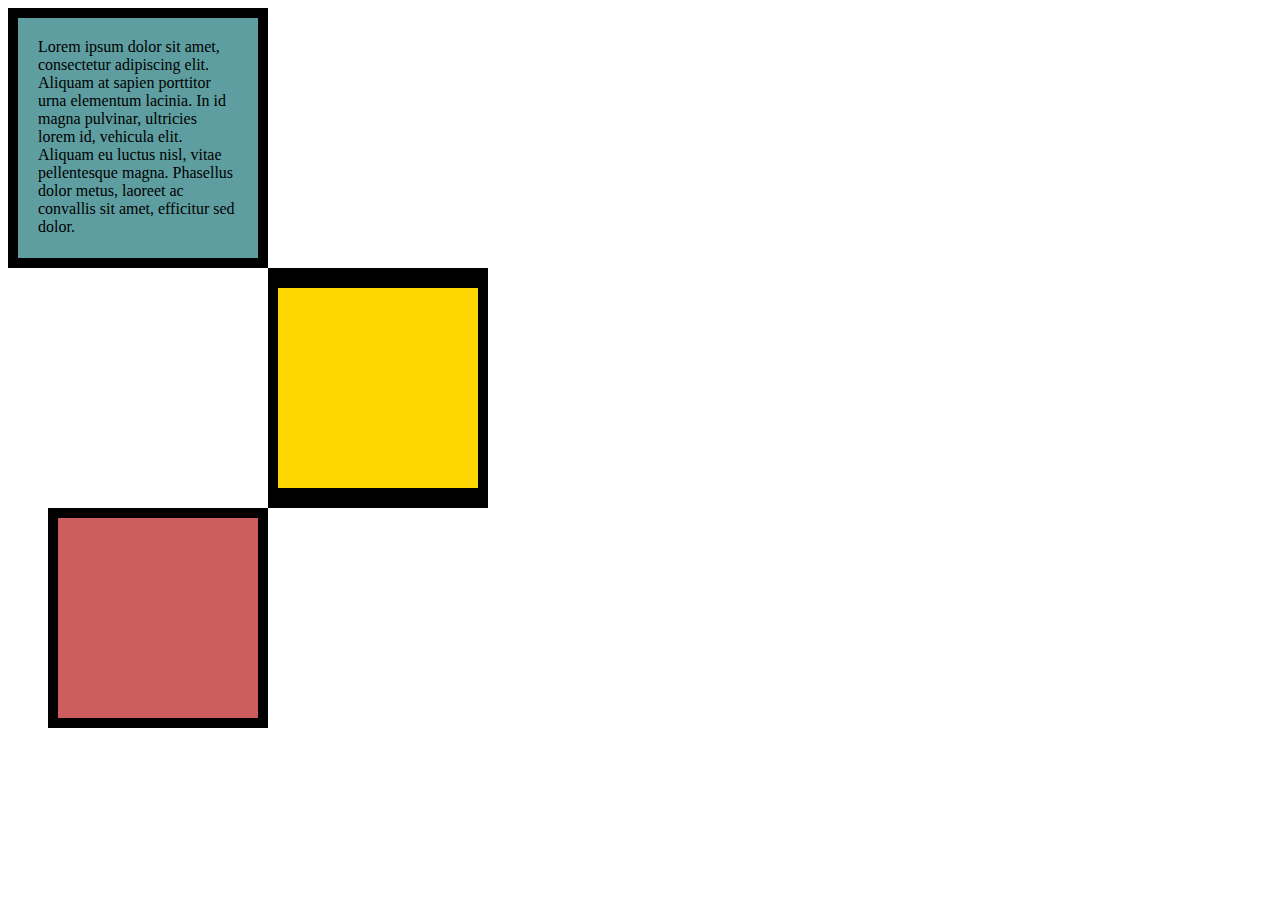
<file: 1. CSS Box Model/index.html>
<!DOCTYPE html>
<html lang="en">
  <head>
    <meta charset="UTF-8" />
    <title>CSS Box Model</title>
    <style>
      /* Write your CSS code here */

      p {
        margin: 0px;
      }

      #box1,
      #box2,
      #box3 {
        height: 200px;
        width: 200px;
      }

      #box1 {
        background-color: cadetblue;
        padding: 20px;
        border: 10px solid black;
      }

      #box2 {
        background-color: gold;
        border-top: 20px solid black;
        border-bottom: 20px solid black;
        border-left: 10px solid black;
        border-right: 10px solid black;
        margin-left: 260px;
      }

      #box3 {
        background-color: indianred;
        border: 10px solid black;
        margin-left: 40px;
      }
    </style>
  </head>

  <body>
    <!-- TODOs:
1. Create 3 Boxes using the div element.
2. Set their sizes to 200px heigh by 200px wide.
3. Set different background colors for each of the boxes (I used cadetblue, gold and indianred).
4. Add a paragraph <p> element into the first div and add the following words:
    Lorem ipsum dolor sit amet, consectetur adipiscing elit. Aliquam at sapien porttitor urna elementum lacinia. In
    id magna pulvinar, ultricies lorem id, vehicula elit. Aliquam eu luctus nisl, vitae pellentesque magna. Phasellus
    dolor metus, laoreet ac convallis sit amet, efficitur sed dolor.
5. Set the 1st div to have 20px padding all around with a black 10px border.
6. Fix the style of the <p> element to remove all margins.
Hint: Use the CSS inspector in Chrome.
7. Set the 2nd div to have a 20px border on top and bottom and 10px border left and right. (See goal image)
8. Set the 3rd div to have a 10px border 
9. Set the margins for the divs so that each box corner touches the other. (See the goal image)
-->

    <div class="container">
      <div id="box1">
        <p>
          Lorem ipsum dolor sit amet, consectetur adipiscing elit. Aliquam at
          sapien porttitor urna elementum lacinia. In id magna pulvinar,
          ultricies lorem id, vehicula elit. Aliquam eu luctus nisl, vitae
          pellentesque magna. Phasellus dolor metus, laoreet ac convallis sit
          amet, efficitur sed dolor.
        </p>
      </div>
      <div id="box2"></div>
      <div id="box3"></div>
    </div>
  </body>
</html>
</file>
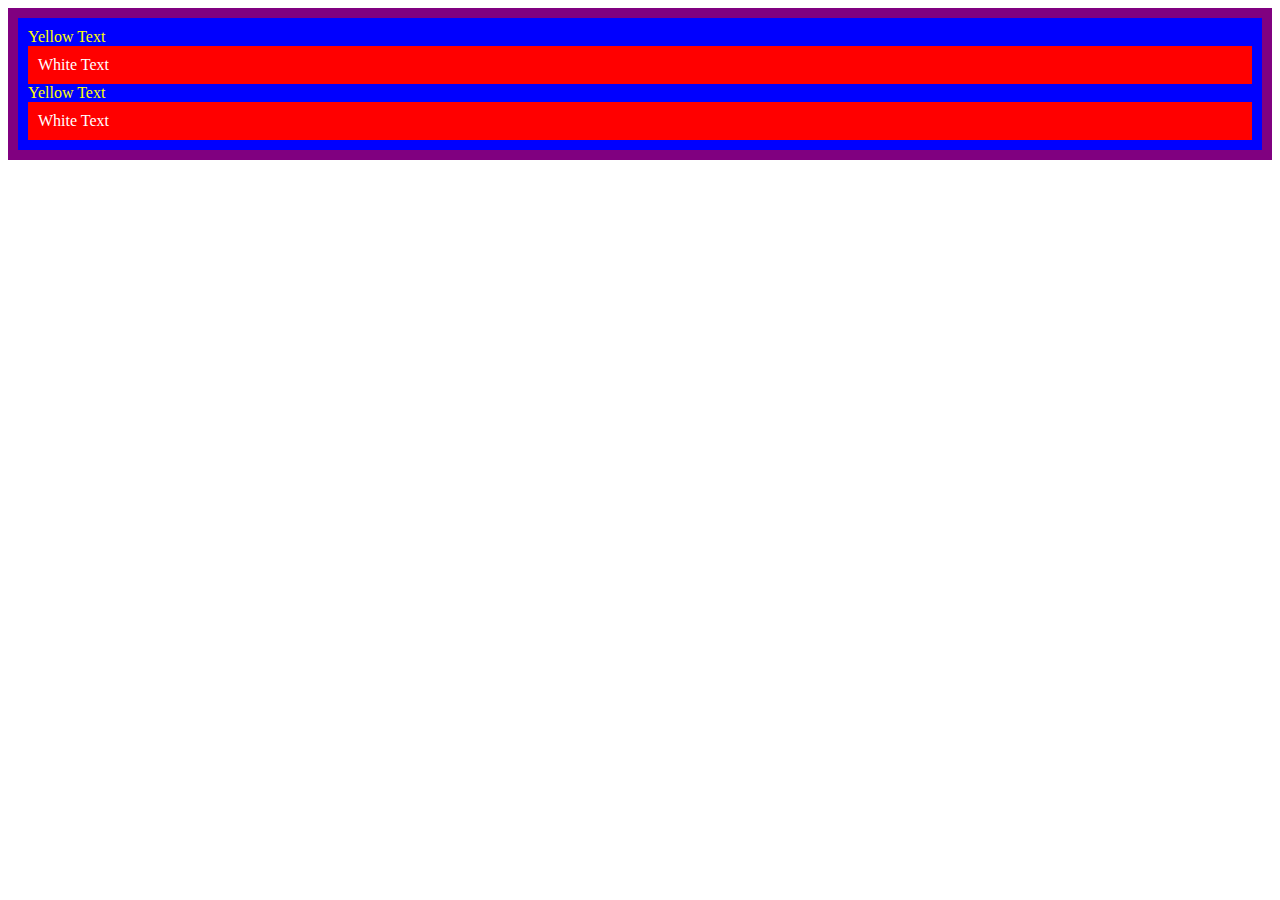
<file: 2. CSS Cascade/index.html>
<!DOCTYPE html>
<html lang="en">
  <head>
    <meta charset="UTF-8" />
    <title>CSS Cascade</title>
    <link rel="stylesheet" href="style.css" />
  </head>

  <body>
    <div id="outer-box" class="box">
      <div class="box">
        <p>Yellow Text</p>
        <div class="box_inner-box">
          <p class="white-text">White Text</p>
        </div>
      </div>
      <div class="box">
        <p>Yellow Text</p>
        <div class="box_inner-box">
          <p class="white-text">White Text</p>
        </div>
      </div>
    </div>
  </body>
</html>
</file>
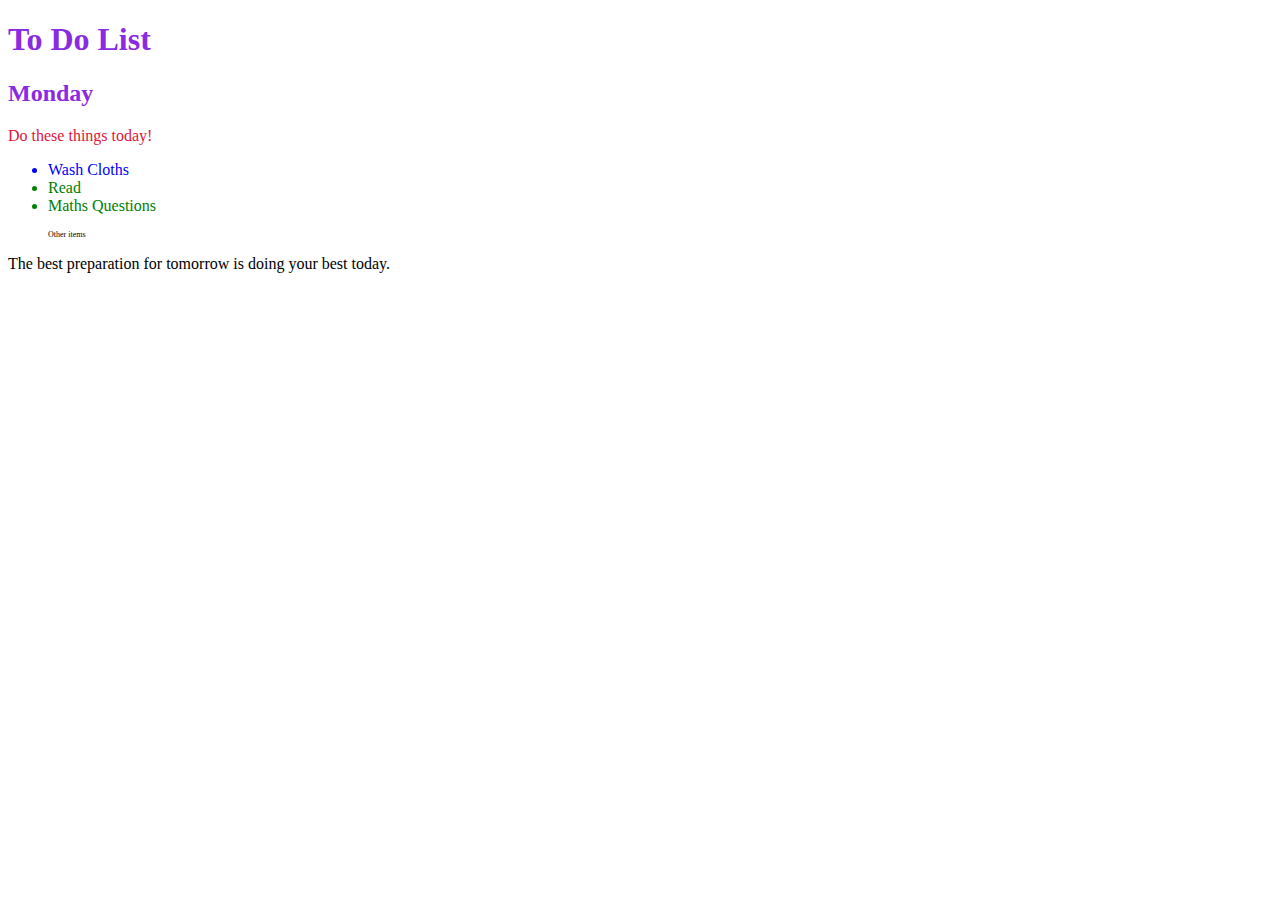
<file: 3. Combining Selectors/index.html>
<!DOCTYPE html>
<html lang="en">
  <head>
    <meta charset="UTF-8" />
    <meta name="viewport" content="width=device-width, initial-scale=1.0" />
    <title>Combining CSS Selectors</title>
    <!-- Add your css file here:  -->
    <link rel="stylesheet" href="style.css" />
  </head>
  <body>
    <!-- Write your code here:  -->
    <h1>To Do List</h1>

    <h2>Monday</h2>

    <p id="one">Do these things today!</p>

    <ul>
      <li id="list_one">Wash Cloths</li>
      <li class="list_two">Read</li>
      <li class="list_two">Maths Questions</li>
      <li id="list_last">Other items</li>
    </ul>

    <p>The best preparation for tomorrow is doing your best today.</p>
  </body>
</html>
</file>
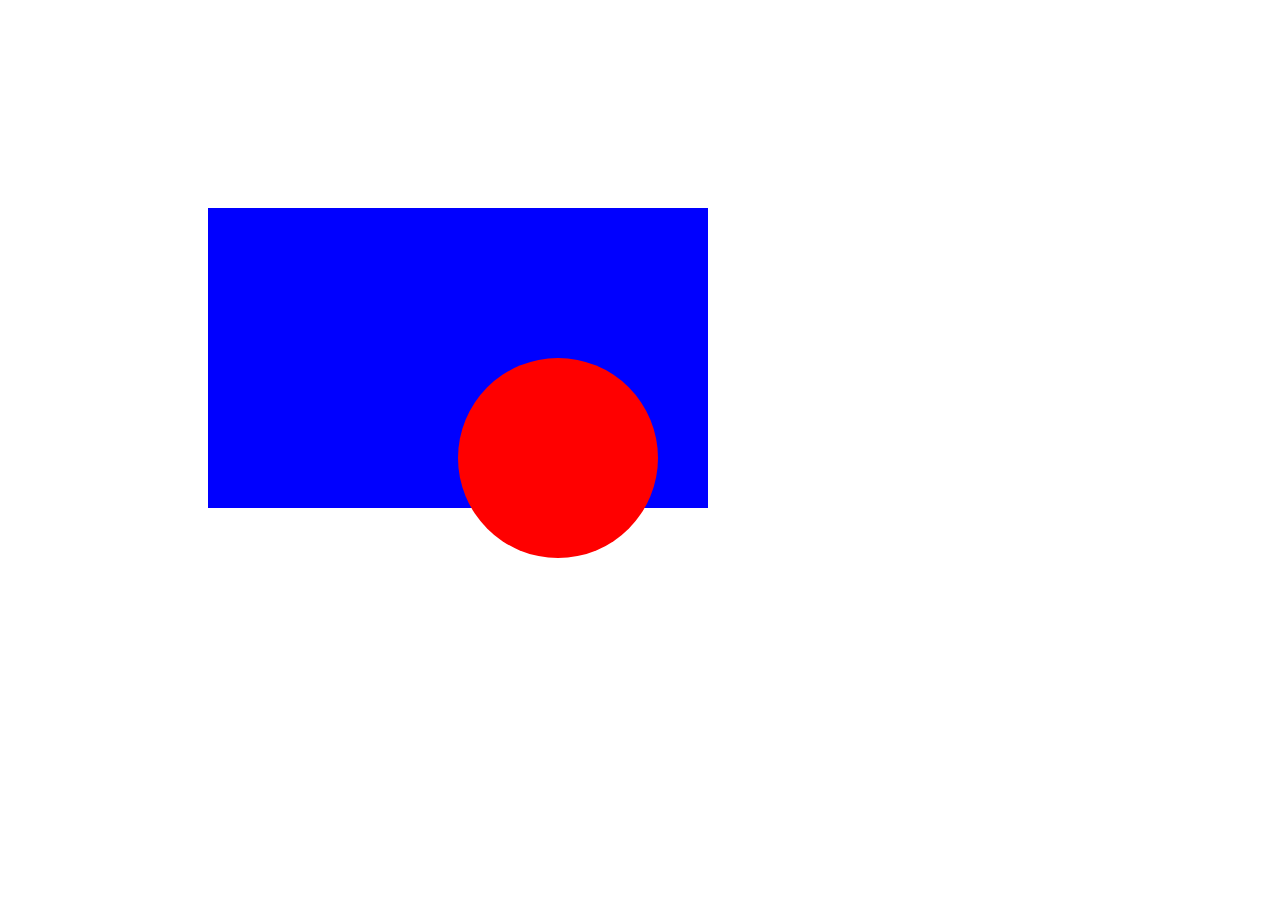
<file: 4. CSS Positioning/index.html>
<!DOCTYPE html>
<html>
  <head>
    <title>CSS Positioning Exercise</title>
    <style>
      /* Write your code here */
      .blue-box {
        height: 300px;
        width: 500px;
        background-color: blue;
        position: relative;
        top: 200px;
        left: 200px;
      }

      .red-circle {
        background-color: red;
        height: 200px;
        width: 200px;
        border-radius: 50%;
        position: absolute;
        top: 150px;
        left: 250px;
      }
    </style>
  </head>

  <body>
    <div class="blue-box">
      <div class="red-circle"></div>
    </div>
  </body>
</html>
</file>
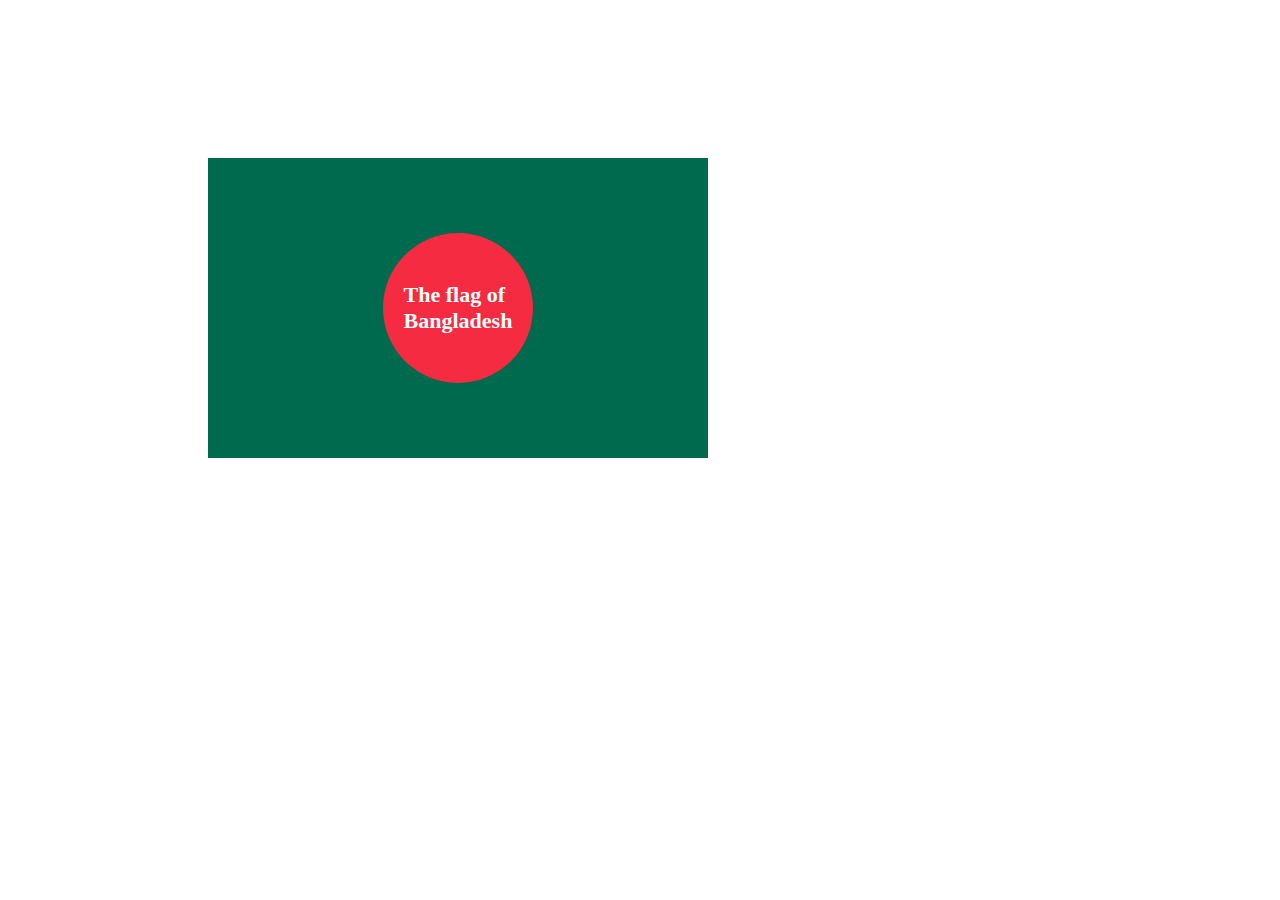
<file: 5. CSS Flag Project/Flag of Bangladesh/index.html>
<!DOCTYPE html>
<html lang="en">
  <head>
    <meta charset="UTF-8" />
    <meta http-equiv="X-UA-Compatible" content="IE=edge" />
    <meta name="viewport" content="width=device-width, initial-scale=1.0" />
    <title>Flag of Bangladesh</title>
    <style>
      /* Write your CSS Code here */
      .flag {
        height: 300px;
        width: 500px;
        background-color: rgba(0, 106, 78, 255);
        position: relative;
        top: 150px;
        left: 200px;
        display: flex;
        justify-content: center;
        align-items: center;
      }

      .text {
        font-weight: 600;
        font-size: 22px;
        height: 150px;
        width: 150px;
        border-radius: 50%;
        background-color: rgba(244, 43, 65, 255);
        color: white;
        display: flex;
        justify-content: center;
        align-items: center;
      }
    </style>
  </head>
  <body>
    <div class="flag">
      <div class="text">
        The flag of <br />
        Bangladesh <br />
      </div>
    </div>
  </body>
</html>
</file>
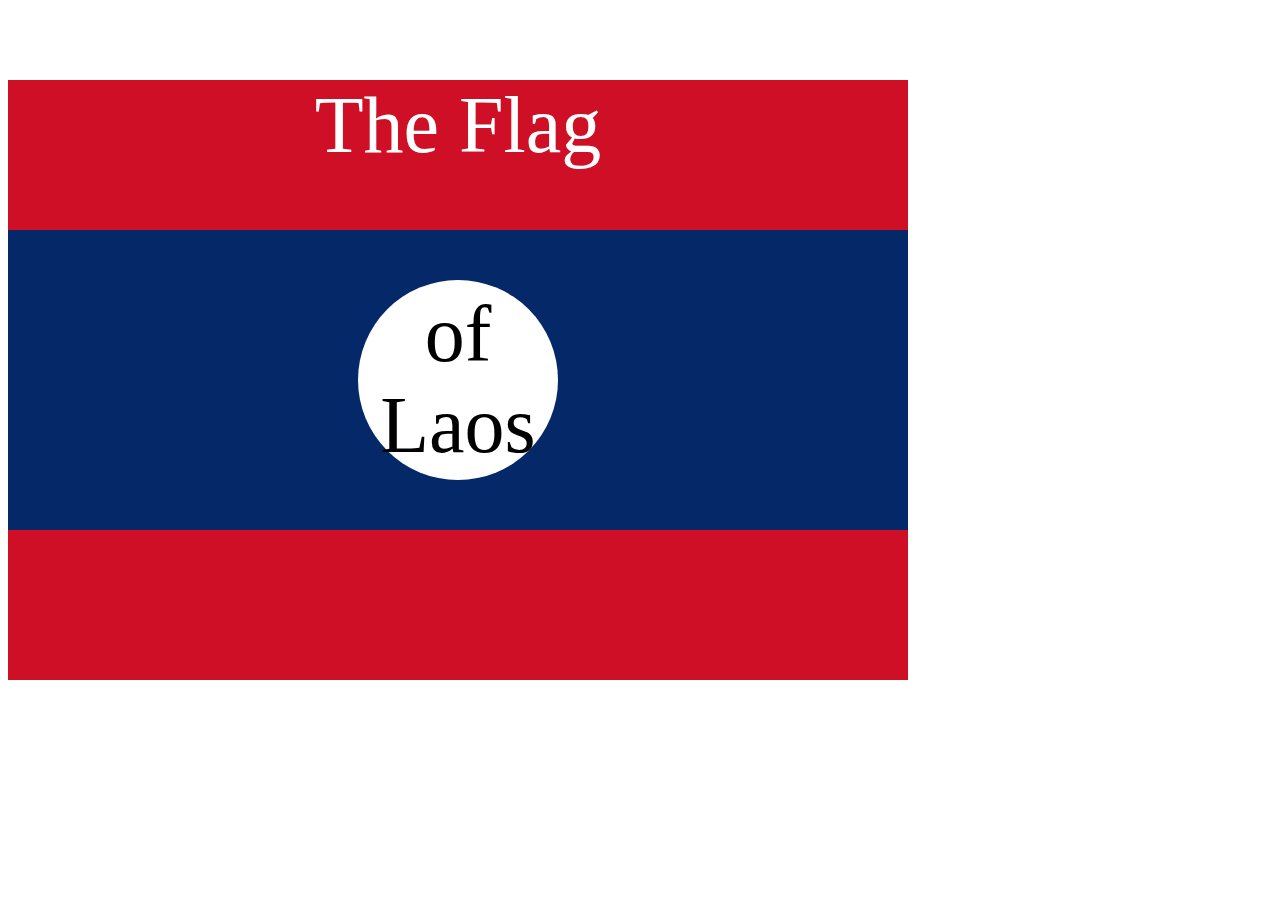
<file: 5. CSS Flag Project/Flag of Laos/index.html>
<!DOCTYPE html>
<html lang="en">
  <head>
    <meta charset="UTF-8" />
    <title>Flag of Laos</title>
    <style>
      /* Write your CSS Code here */
      .flag {
        height: 600px;
        width: 900px;
        background-color: #ce0f25;
        color: white;
        font-size: 50px;
        position: relative;
        text-align: center;
        font-size: 5em;
      }

      .flag > div {
        background-color: #042868;
        height: 300px;
        width: 100%;
        position: absolute;
        top: 150px;
        display: flex;
        justify-content: center;
        align-items: center;
      }

      .flag > div > div {
        height: 200px;
        width: 200px;
        background-color: white;
        border-radius: 50%;
        color: black;
        display: flex;
        justify-content: center;
        align-items: center;
      }
    </style>
  </head>

  <!-- 
  IMPORTANT! Do not change any HTML
Don't add any classes/ids/elements 
Use what you know about combining selectors 
and CSS specificity instead.
Hint 1: The flag is 900px by 600px and the circle is 200px by 200px.
Hint 2: You can use CSS inspection to get the colors from
https://imagecolorpicker.com/en, upload the goal.png image and pick color.
-->

  <body>
    <div class="flag">
      <p>The Flag</p>
      <div>
        <div>
          <p>of Laos</p>
        </div>
      </div>
    </div>
  </body>
</html>
</file>
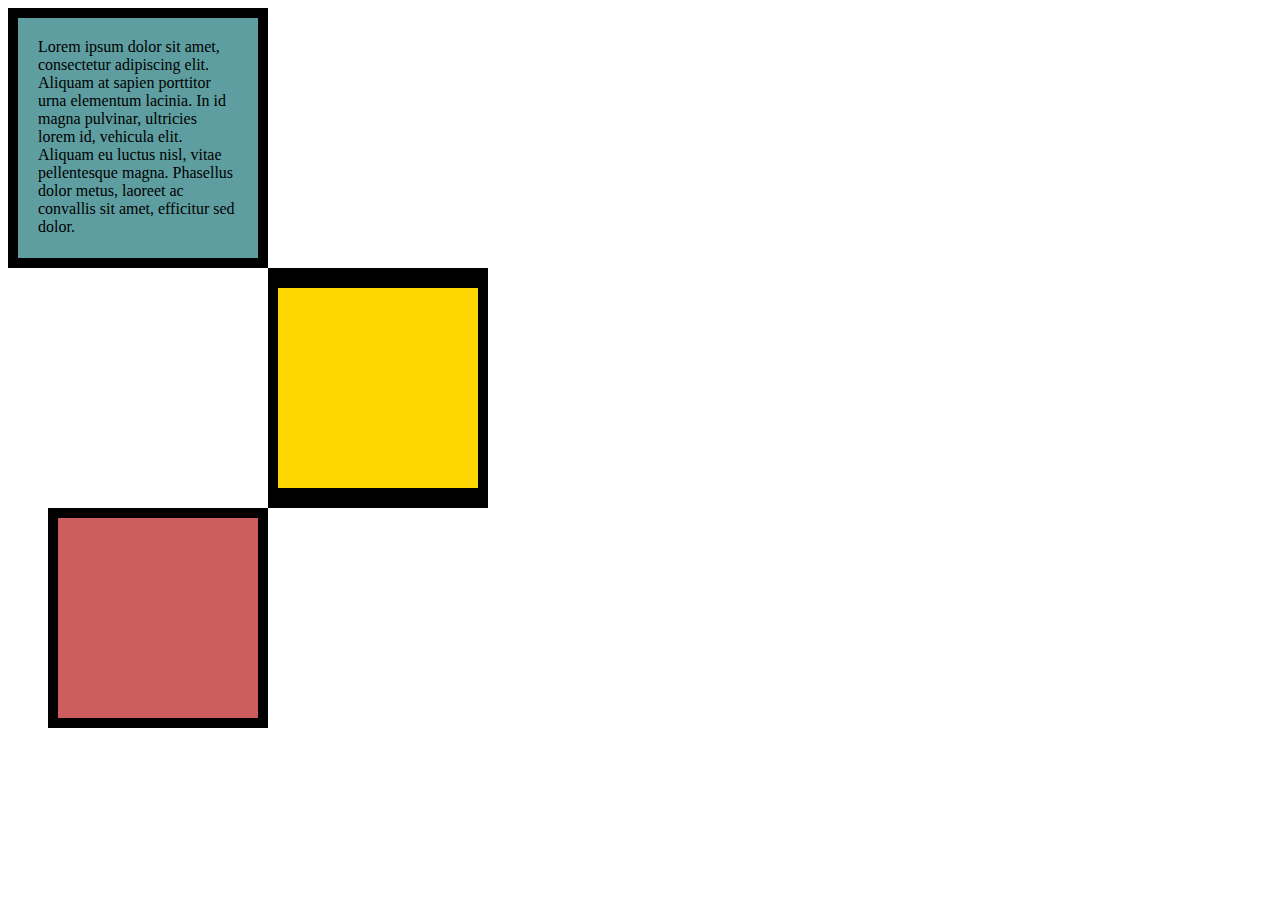
<file: 1. CSS Box Model/solution.html>
<!DOCTYPE html>
<html lang="en">

<head>
  <meta charset="UTF-8">
  <title>CSS Box Model</title>
  <style>
    div {
      height: 200px;
      width: 200px;
    }

    p {
      margin: 0;
    }

    #first {
      background-color: cadetblue;
      padding: 20px;
      border: 10px solid black;
    }

    #second {
      background-color: gold;
      border: solid black;
      border-width: 20px 10px;
      margin-left: 260px;
    }

    #third {
      background-color: indianred;
      border: 10px solid black;
      margin-left: 40px;
    }
  </style>
</head>

<body>
  <div id="first">
    <p>Lorem ipsum dolor sit amet, consectetur adipiscing elit. Aliquam at sapien porttitor urna elementum lacinia. In
      id magna pulvinar, ultricies lorem id, vehicula elit. Aliquam eu luctus nisl, vitae pellentesque magna. Phasellus
      dolor metus, laoreet ac convallis sit amet, efficitur sed dolor. </p>
  </div>
  <div id="second">

  </div>
  <div id="third">

  </div>
</body>

</html>
</file>
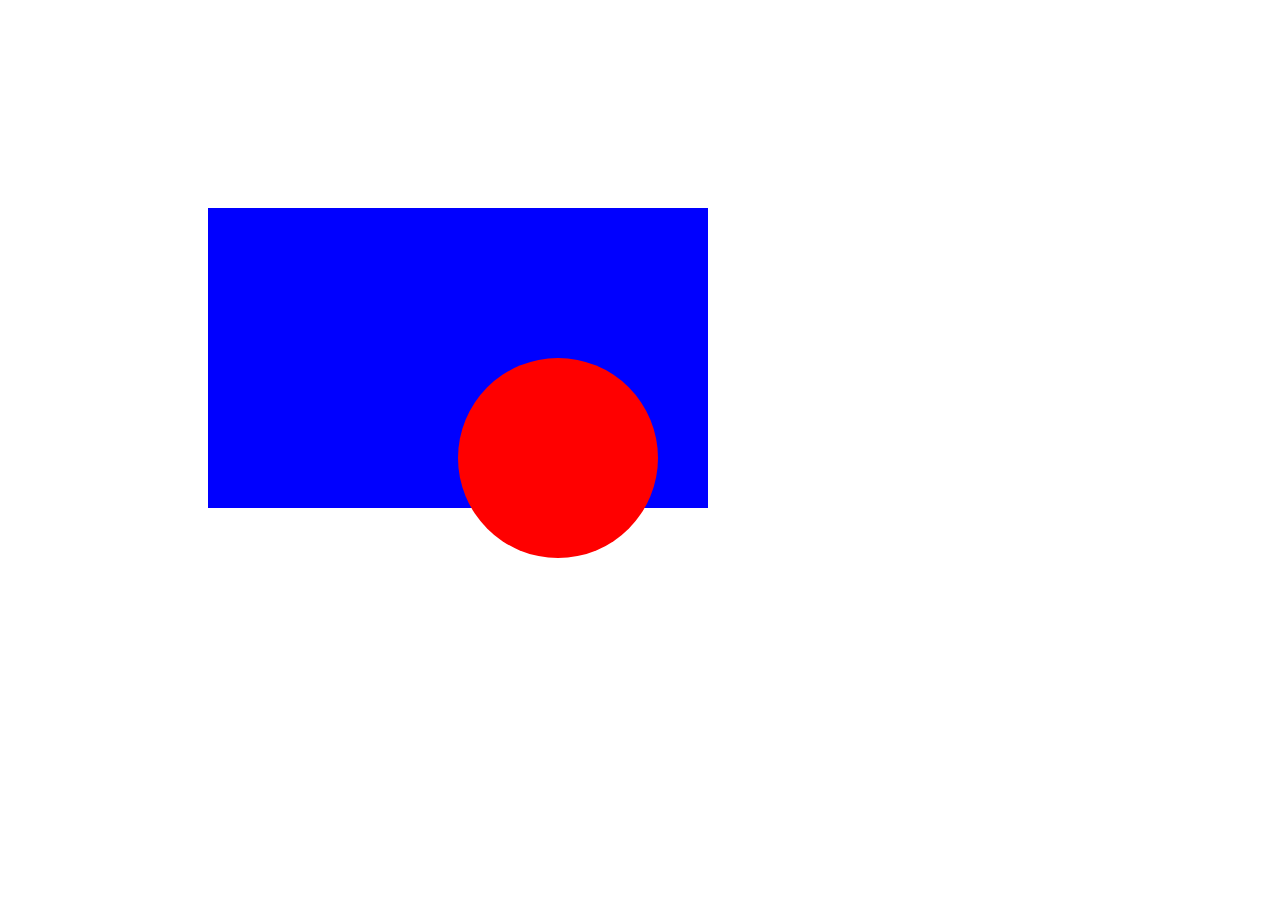
<file: 4. CSS Positioning/solution.html>
<!DOCTYPE html>
<html>

<head>
  <title>CSS Positioning Exercise</title>
  <style>
    .red-circle {
      width: 200px;
      height: 200px;
      background-color: red;
      border-radius: 50%;
      position: absolute;
      top: 150px;
      left: 250px;
    }
    
    .blue-box {
      background-color: blue;
      width: 500px;
      height: 300px;
      position: relative;
      top: 200px;
      left: 200px;
    }

  </style>
</head>

<body>
  <div class="blue-box">
    <div class="red-circle"></div>
  </div>
</body>

</html>
</file>
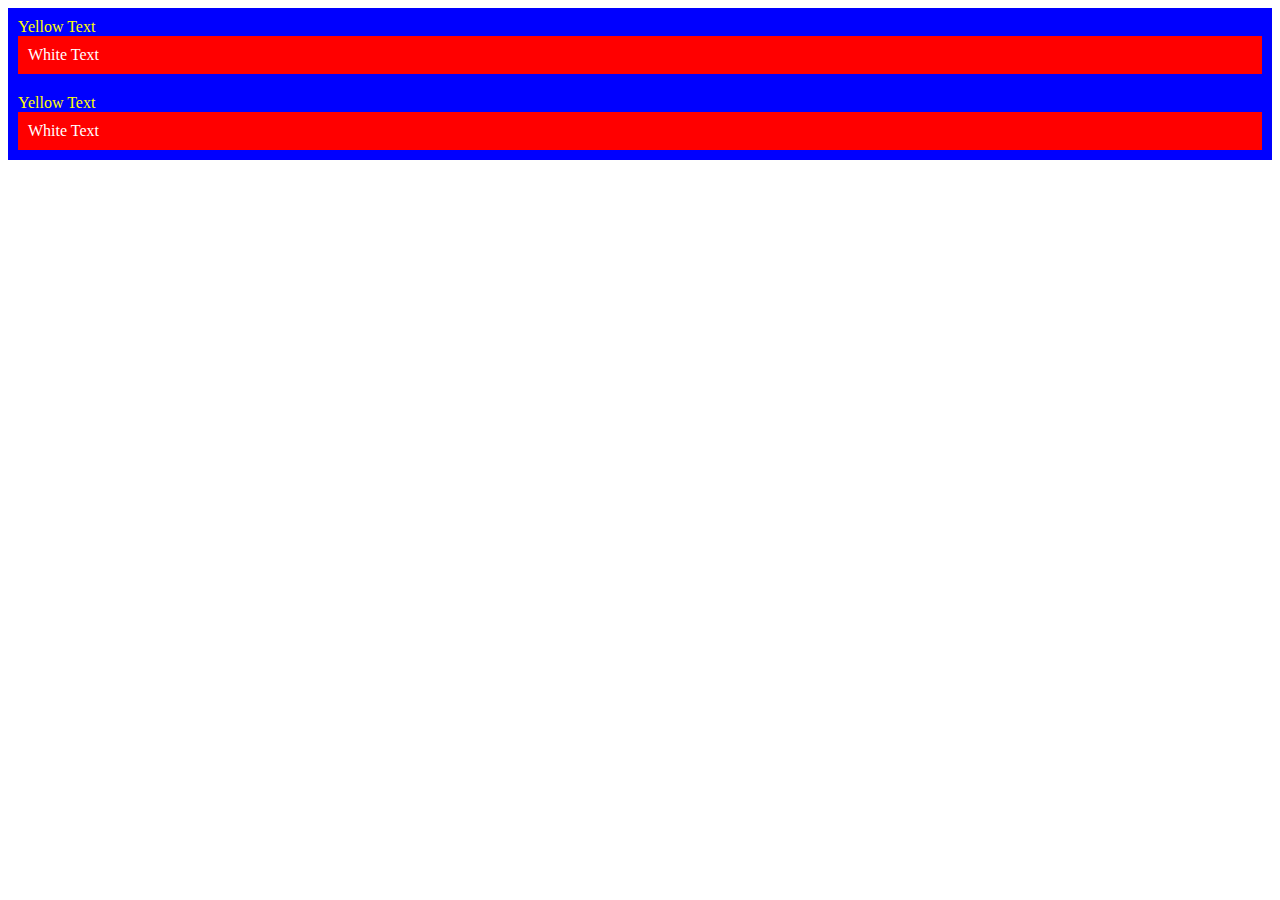
<file: 2. CSS Cascade/solution/solution.html>
<!DOCTYPE html>
<html lang="en">

<head>
  <meta charset="UTF-8">
  <title>CSS Cascade</title>
  <link rel="stylesheet" href="./solution.css">
</head>
<body>
  <div id="outer-box">
    <div class="box">
      <p>Yellow Text</p>
      <div class="box inner-box">
        <p class="white-text">White Text</p>
      </div>
    </div>
    <div class="box">
      <p>Yellow Text</p>
      <div class="box inner-box">
        <p class="white-text">White Text</p>
      </div>
    </div>
  </div>
</body>

</html>
</file>
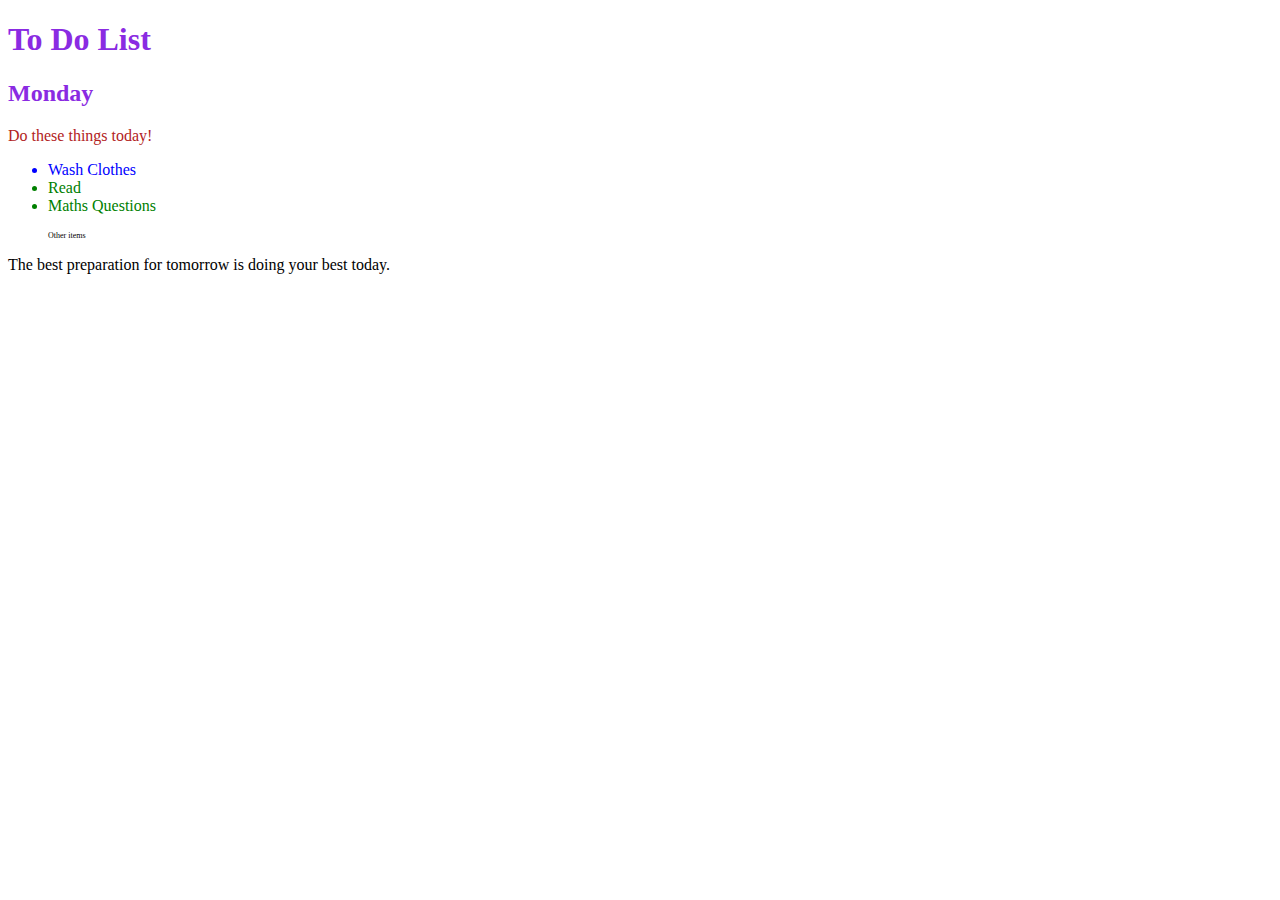
<file: 3. Combining Selectors/solution/solution.html>
<!DOCTYPE html>
<html lang="en">

<head>
  <meta charset="UTF-8">
  <title>Combining CSS Selectors</title>
  <link rel="stylesheet" href="./solution.css">
</head>

<!-- Don't change any of the HTML code! -->

<body>
  <h1>To Do List</h1>
  <h2>Monday</h2>
  <div class="box">
    <p class="done">Do these things today!</p>
    <ul class="list">
      <li>Wash Clothes</li>
      <li class="done">Read</li>
      <li class="done">Maths Questions</li>
    </ul>
  </div>

  <ul>
    <p class="done">Other items</p>
  </ul>
  <p>The best preparation for tomorrow is doing your best today.</p>

</body>

</html>
</file>
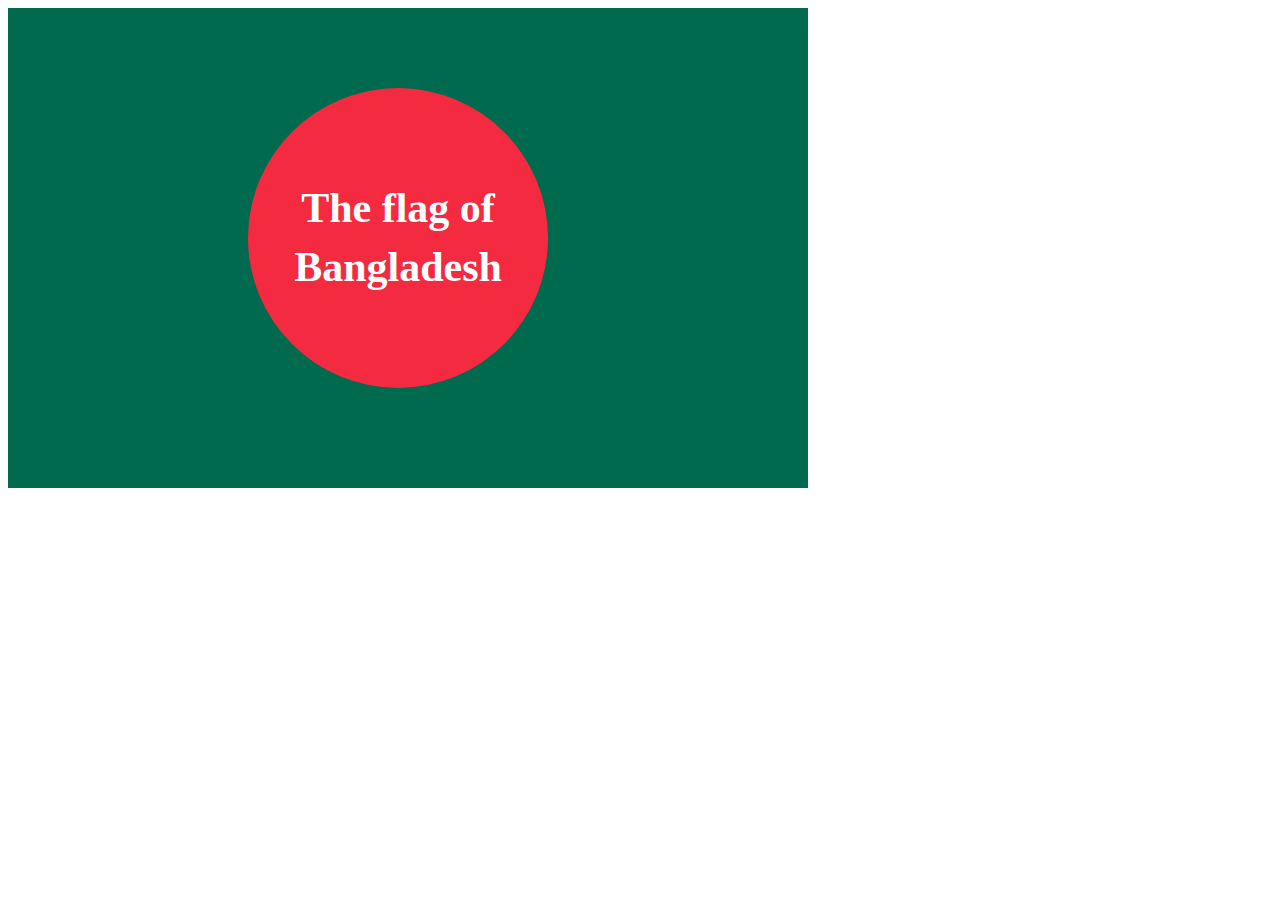
<file: 5. CSS Flag Project/Flag of Bangladesh/solution.html>
<!DOCTYPE html>
<html lang="en">
  <head>
    <meta charset="UTF-8" />
    <meta http-equiv="X-UA-Compatible" content="IE=edge" />
    <meta name="viewport" content="width=device-width, initial-scale=1.0" />
    <title>Flag of Bangladesh</title>
    <style>
      body {
        background-color: white; /* Changed background color to white */
        font-size: 1px;
      }
      .flag {
        width: 800px; /* Slightly increased width */
        height: 480px; /* Slightly increased height */
        background-color: #006a4e;
        position: relative;
      }
      .flag::after {
        content: "";
        top: 80px;
        left: 240px;
        position: absolute;
        width: 300px; /* Adjusted circle size */
        height: 300px; /* Adjusted circle size */
        border-radius: 80%;
        background-color: #f42a41;
        display: flex;
        align-items: center;
        justify-content: center;
      }
      .text {
        position: absolute;
        top: 230px;
        left: 390px;
        color: white;
        font-size: 42px; /* Increased font size */
        font-weight: bold;
        text-align: center;
        padding: 30px;
        width: 240px;
        transform: translate(-50%, -50%);
        z-index: 1;
        line-height: 1.4;
      }
    </style>
  </head>
  <body>
    <div class="flag">
      <div class="text">
        The flag of <br />
        Bangladesh <br />
      </div>
    </div>
  </body>
</html>
</file>
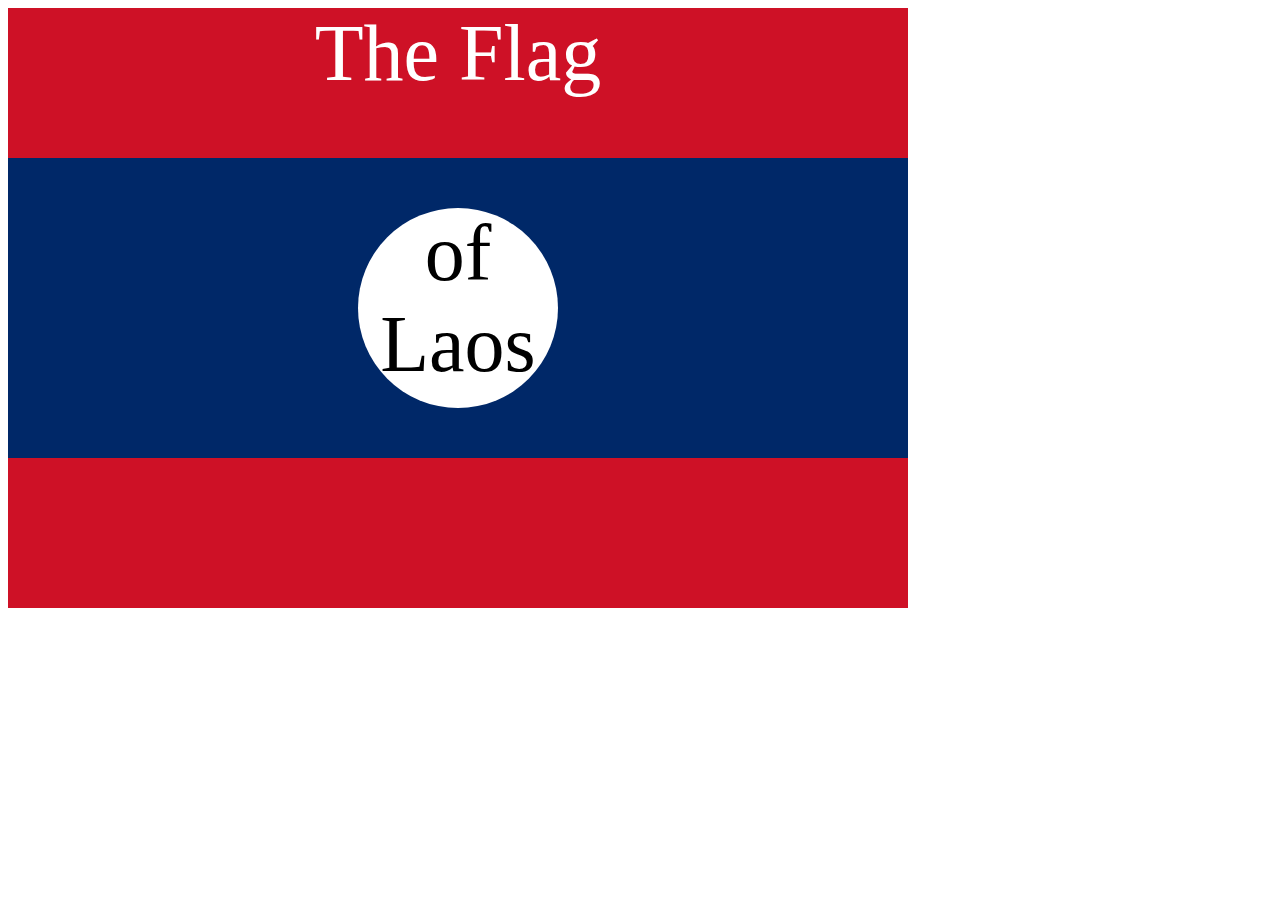
<file: 5. CSS Flag Project/Flag of Laos/solution.html>
<!DOCTYPE html>
<html lang="en">

<head>
  <meta charset="UTF-8">
  <title>Flag of Laos</title>
  <style>
    .flag {
      width: 900px;
      height: 600px;
      position: relative;
      background-color: #CE1126;

    }

    .flag > div {
      background-color: #002868;
      height: 300px;
      width: 100%;
      position: absolute;
      top: 150px;
    }

    .flag > div > div {
      background-color: white;
      position: absolute;

      height: 200px;
      width: 200px;
      border-radius: 50%;
      top: 50px;
      left: 350px;
    }

    p {
      font-size: 5rem;
      color: white;
      text-align: center;
      padding: 0;
      margin: 0;
    }

    .flag>div div p {
      color: black;
    }
  </style>
</head>

<body>
  <div class="flag">
    <p>The Flag</p>
    <div>
      <div>
        <p>of Laos</p>
      </div>
    </div>
  </div>
</body>

</html>
</file>
<file: 2. CSS Cascade/style.css>
/* Don't change the existing CSS. */

#outer-box {
  border: 10px solid purple;
}

.box {
  background-color: blue;
  padding: 10px;
}

p {
  color: yellow;
  margin: 0;
  padding: 0;
}

.white-text {
  color: white;
}

.box_inner-box {
  background-color: red;
  padding: 10px;
}

#outer-box > .box {
  padding: 0px;
}
</file>
<file: 3. Combining Selectors/style.css>
/* Write your code here: */

h1,
h2 {
  color: blueviolet;
}

#one {
  color: crimson;
}

#list_one {
  color: blue;
}

.list_two {
  color: green;
}

#list_last {
  list-style: none;
  font-size: 8px;
  /* padding-top: 20px; */
  margin-top: 15px;
}
</file>
<file: 2. CSS Cascade/solution/solution.css>
#outer-box {
  background-color: purple;
}

.box {
  background-color: blue;
  padding: 10px;
}

.inner-box {
  background-color: red;
}

p {
  color: yellow;
  margin: 0;
  padding: 0;
}

.white-text {
  color: white;
}
</file>
<file: 3. Combining Selectors/solution/solution.css>
/* Group */
h1,
h2 {
  color: blueviolet;
}

/* Child */
.box > p {
  color: firebrick;
}

/* Descendent */
.box li {
  color: blue;
}

/* Chained */
li.done {
  color: green;
}

/* Multiple Combiners */
ul p.done {
  font-size: 0.5rem;
}
</file>
